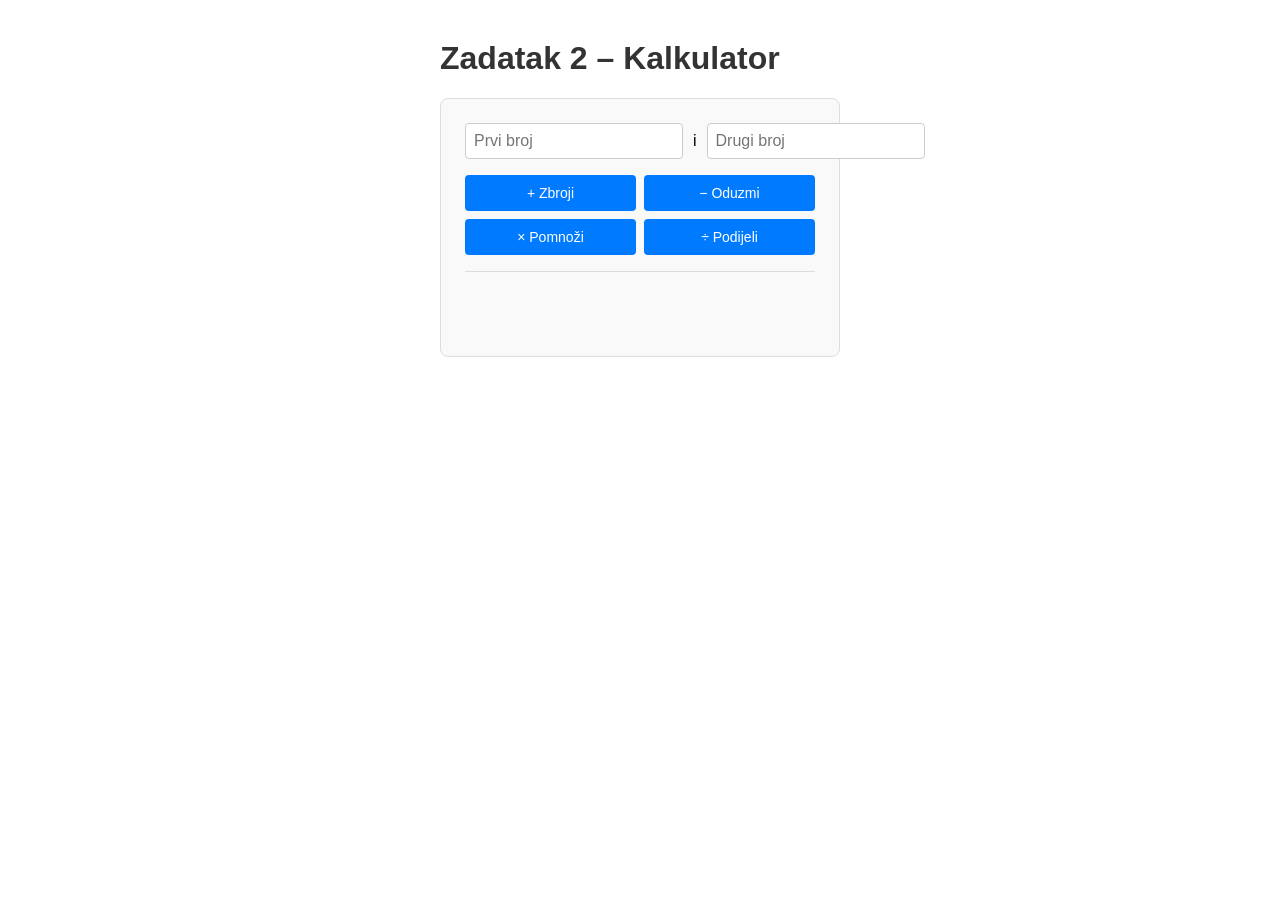
<file: zadatak2/index.html>
<!DOCTYPE html>
<html lang="hr">
<head>
    <meta charset="UTF-8">
    <meta name="viewport" content="width=device-width, initial-scale=1.0">
    <title>Zadatak 2 – Kalkulator</title>
    <link rel="stylesheet" href="style.css">
</head>
<body>
    <h1>Zadatak 2 – Kalkulator</h1>

    <!--
        ZADATAK:
        Napravite kalkulator s dva inputa i četiri gumba za operacije.
        Svaki gumb treba izračunati odgovarajući rezultat i prikazati ga.
        Dijeljenje s nulom mora biti obrađeno.
    -->

    <div class="kalkulator">
        <div class="inputi">
            <input type="number" id="broj1" placeholder="Prvi broj">
            <span>i</span>
            <input type="number" id="broj2" placeholder="Drugi broj">
        </div>

        <div class="gumbi">
            <!-- TODO: Dodajte event listener na svaki gumb u script.js -->
            <button id="zbrajanje">+ Zbroji</button>
            <button id="oduzimanje">− Oduzmi</button>
            <button id="mnozenje">× Pomnoži</button>
            <button id="dijeljenje">÷ Podijeli</button>
        </div>

        <!-- Ovdje se prikazuje rezultat -->
        <div id="rezultat" class="rezultat">
            <!-- TODO: Rezultat se ispisuje ovdje iz JavaScript-a -->
            

        </div>
    </div>

    <script src="script.js"></script>
</body>
</html>
</file>
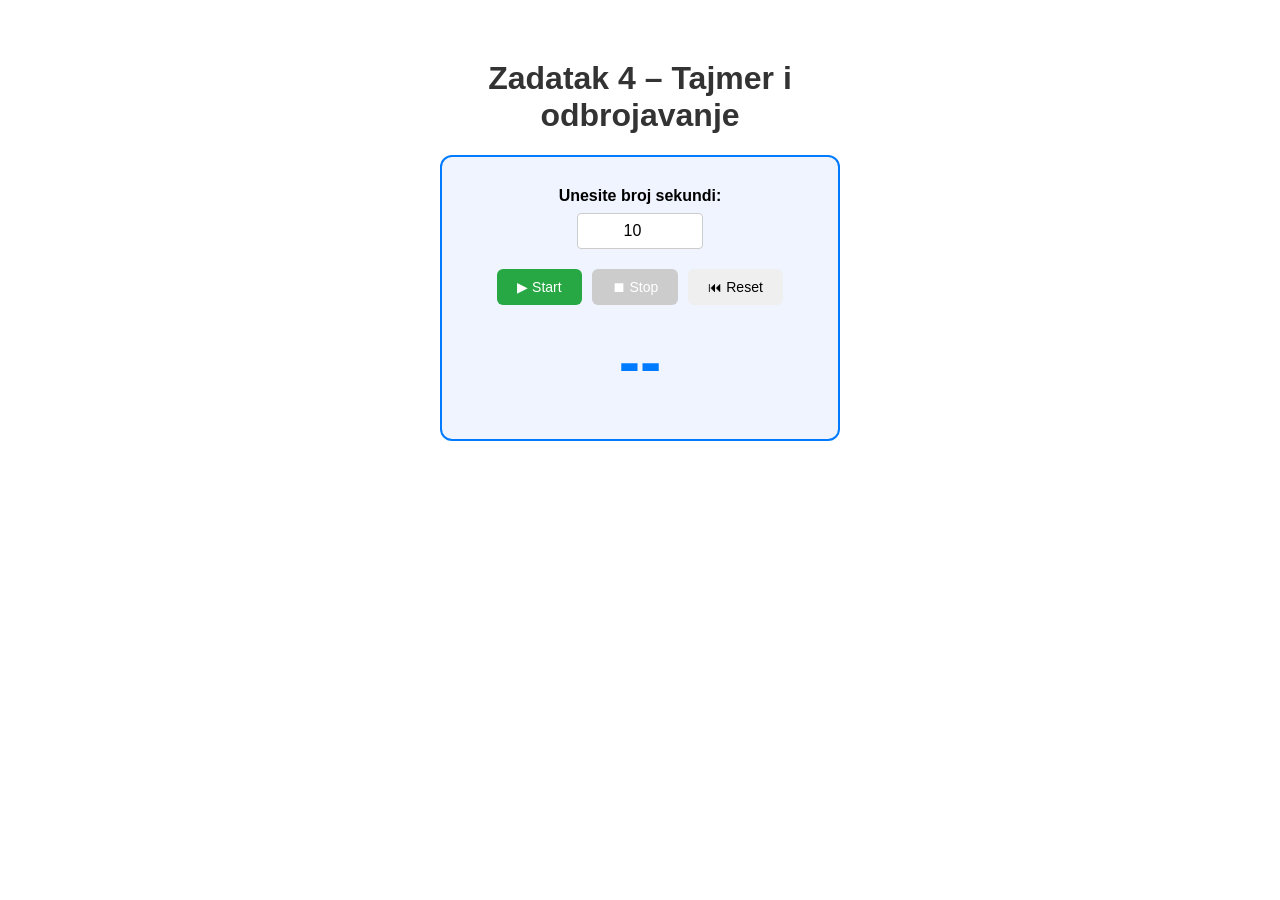
<file: zadatak4/index.html>
<!DOCTYPE html>
<html lang="hr">
<head>
    <meta charset="UTF-8">
    <meta name="viewport" content="width=device-width, initial-scale=1.0">
    <title>Zadatak 4 – Odbrojavač</title>
    <link rel="stylesheet" href="style.css">
</head>
<body>
    <h1>Zadatak 4 – Tajmer i odbrojavanje</h1>

    <!--
        ZADATAK:
        Korisnik unese broj sekundi, pritisne Start i odbrojavanje teče.
        Stop pauzira odbrojavanje. Kada dođe do 0, prikaži poruku.
    -->

    <div class="tajmer">
        <div class="unos">
            <label for="sekunde">Unesite broj sekundi:</label>
            <input type="number" id="sekunde" min="1" value="10" placeholder="npr. 10">
        </div>

        <div class="gumbi">
            <button id="gumb-start">▶ Start</button>
            <button id="gumb-stop" disabled>⏹ Stop</button>
            <!-- TODO: Dodajte gumb Reset kao bonus -->
            <button id="gumb-reset">⏮ Reset</button>
        </div>

        <!-- Ovdje se ažurira preostalo vrijeme -->
        <div id="prikaz-vremena" class="prikaz">
            <!-- Početno stanje: prikazuje vrijednost iz inputa -->
            --
        </div>

        <!-- Poruka kad istekne -->
        <p id="poruka-isteka" class="skriveno">⏰ Vrijeme je isteklo!</p>
    </div>

    <script src="script.js"></script>
</body>
</html>
</file>
<file: zadatak2/style.css>
/* Zadatak 2 – Kalkulator */

body {
    font-family: Arial, sans-serif;
    max-width: 400px;
    margin: 40px auto;
    padding: 0 20px;
}

h1 {
    color: #333;
}

.kalkulator {
    border: 1px solid #ddd;
    border-radius: 8px;
    padding: 24px;
    background: #f9f9f9;
}

.inputi {
    display: flex;
    align-items: center;
    gap: 10px;
    margin-bottom: 16px;
}

.inputi input {
    flex: 1;
    padding: 8px;
    border: 1px solid #ccc;
    border-radius: 4px;
    font-size: 16px;
}

.gumbi {
    display: grid;
    grid-template-columns: 1fr 1fr;
    gap: 8px;
    margin-bottom: 16px;
}

.gumbi button {
    padding: 10px;
    font-size: 14px;
    border: none;
    border-radius: 4px;
    cursor: pointer;
    background-color: #007bff;
    color: white;
}

.gumbi button:hover {
    background-color: #0056b3;
}

.rezultat {
    min-height: 40px;
    font-size: 20px;
    font-weight: bold;
    text-align: center;
    color: #333;
    padding: 10px;
    border-top: 1px solid #ddd;
}

/* TODO: Dodajte klasu .greska za crveni tekst (za grešku dijeljenja s nulom) */
.greska {
    color: red;
}
</file>
<file: zadatak4/style.css>
/* Zadatak 4 – Odbrojavač */

body {
    font-family: Arial, sans-serif;
    max-width: 400px;
    margin: 60px auto;
    padding: 0 20px;
    text-align: center;
}

h1 {
    color: #333;
}

.tajmer {
    border: 2px solid #007bff;
    border-radius: 12px;
    padding: 30px;
    background: #f0f4ff;
}

.unos {
    margin-bottom: 20px;
}

.unos label {
    display: block;
    margin-bottom: 8px;
    font-weight: bold;
}

.unos input {
    padding: 8px 12px;
    font-size: 16px;
    border: 1px solid #ccc;
    border-radius: 4px;
    width: 100px;
    text-align: center;
}

.gumbi {
    display: flex;
    gap: 10px;
    justify-content: center;
    margin-bottom: 20px;
}

.gumbi button {
    padding: 10px 20px;
    font-size: 14px;
    border: none;
    border-radius: 6px;
    cursor: pointer;
}

#gumb-start {
    background-color: #28a745;
    color: white;
}

#gumb-start:hover {
    background-color: #1e7e34;
}

#gumb-stop {
    background-color: #dc3545;
    color: white;
}

#gumb-stop:hover:not(:disabled) {
    background-color: #a71d2a;
}

#gumb-stop:disabled {
    background-color: #ccc;
    cursor: not-allowed;
}

.prikaz {
    font-size: 64px;
    font-weight: bold;
    color: #007bff;
    margin: 10px 0;
}

/* TODO: Dodajte animaciju ili promjenu boje kad je < 5 sekundi (klasa .hitno) */
/* .hitno { color: #dc3545; } */
.hitno {
    color: #dc3545;
    if (preostaloVrijeme < 5) {
        color: #007bff;
    }
}

.skriveno {
    display: none;
}

#poruka-isteka {
    font-size: 20px;
    font-weight: bold;
    color: #28a745;
    /* Klasa .skriveno je inicijalno sakriva – uklonite je u JS kada istekne */
}
</file>
